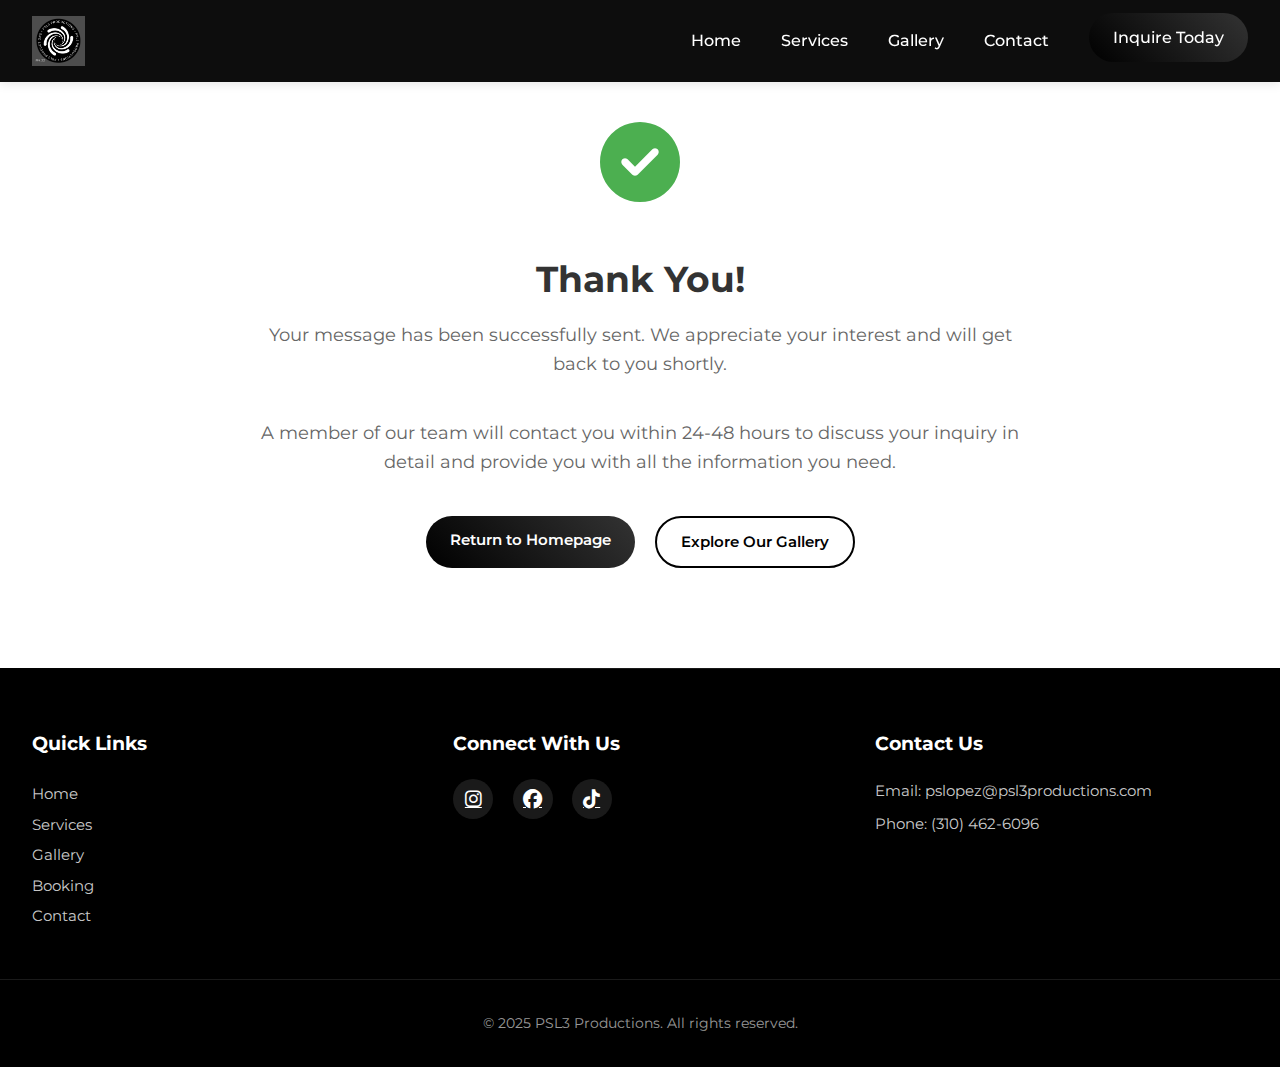
<file: thank-you.html>
<!DOCTYPE html>
<html lang="en">
<head>
    <meta charset="UTF-8">
    <meta name="viewport" content="width=device-width, initial-scale=1.0">
    <title>Thank You - PSL3 Productions</title>
    <link rel="icon" type="image/jpeg" href="assets/images/Logo.jpeg">
    <link rel="stylesheet" href="assets/css/styles.css">
    <link rel="preconnect" href="https://fonts.googleapis.com">
    <link rel="preconnect" href="https://fonts.gstatic.com" crossorigin>
    <link href="https://fonts.googleapis.com/css2?family=Montserrat:wght@400;500;600;700&display=swap" rel="stylesheet">
    <link rel="stylesheet" href="https://cdnjs.cloudflare.com/ajax/libs/font-awesome/6.4.0/css/all.min.css">
    <style>
        .thank-you-container {
            text-align: center;
            padding: 100px 20px;
            max-width: 800px;
            margin: 0 auto;
        }
        .thank-you-icon {
            font-size: 80px;
            color: #4CAF50;
            margin-bottom: 30px;
        }
        .thank-you-title {
            font-size: 36px;
            margin: 20px 0;
            color: #333;
        }
        .thank-you-message {
            font-size: 18px;
            color: #666;
            margin-bottom: 40px;
            line-height: 1.6;
        }
        .thank-you-links {
            display: flex;
            justify-content: center;
            flex-wrap: wrap;
            gap: 20px;
            margin-top: 40px;
        }
    </style>
</head>
<body>
    <header class="main-header">
        <nav class="nav-container">
            <div class="logo">
                <a href="index.html">
                    <img src="assets/images/Logo.jpeg" alt="PSL3 Productions Logo" class="logo-img">
                </a>
            </div>
            <button class="mobile-menu-toggle" aria-label="Toggle menu">
                <span></span>
                <span></span>
                <span></span>
            </button>
            <ul class="nav-links">
                <li><a href="index.html">Home</a></li>
                <li><a href="pages/services.html">Services</a></li>
                <li><a href="pages/gallery.html">Gallery</a></li>
                <li><a href="pages/contact.html">Contact</a></li>
                <li class="cta-button"><a href="pages/booking.html" class="btn-primary">Inquire Today</a></li>
            </ul>
        </nav>
    </header>

    <main>
        <section class="thank-you-container">
            <div class="thank-you-icon">
                <i class="fas fa-check-circle"></i>
            </div>
            <h1 class="thank-you-title">Thank You!</h1>
            <p class="thank-you-message">Your message has been successfully sent. We appreciate your interest and will get back to you shortly.</p>
            
            <p class="thank-you-message">
                A member of our team will contact you within 24-48 hours to discuss your inquiry in detail and provide you with all the information you need.
            </p>
            
            <div class="thank-you-links">
                <a href="index.html" class="btn-primary">Return to Homepage</a>
                <a href="pages/gallery.html" class="btn-secondary">Explore Our Gallery</a>
            </div>
        </section>
    </main>

    <footer class="main-footer">
        <div class="footer-content">
            <div class="footer-links">
                <h4>Quick Links</h4>
                <ul>
                    <li><a href="index.html">Home</a></li>
                    <li><a href="pages/services.html">Services</a></li>
                    <li><a href="pages/gallery.html">Gallery</a></li>
                    <li><a href="pages/booking.html">Booking</a></li>
                    <li><a href="pages/contact.html">Contact</a></li>
                </ul>
            </div>
            <div class="footer-social">
                <h4>Connect With Us</h4>
                <div class="social-icons">
                    <a href="https://www.instagram.com/psl3productions?igsh=NTc4MTIwNjQ2YQ==" aria-label="Instagram" class="social-icon" target="_blank"><i class="fab fa-instagram"></i></a>
                    <a href="#" aria-label="Facebook" class="social-icon"><i class="fab fa-facebook"></i></a>
                    <a href="https://www.tiktok.com/@psl3productions?_t=ZT-8w1iz4Ow9N4&_r=1" aria-label="TikTok" class="social-icon" target="_blank"><i class="fab fa-tiktok"></i></a>
                </div>
            </div>
            <div class="footer-contact">
                <h4>Contact Us</h4>
                <p>Email: pslopez@psl3productions.com</p>
                <p>Phone: (310) 462-6096</p>
            </div>
        </div>
        <div class="footer-bottom">
            <p>&copy; 2025 PSL3 Productions. All rights reserved.</p>
        </div>
    </footer>

    <script src="assets/js/main.js"></script>
</body>
</html>
</file>
<file: assets/css/styles.css>
/* Base Styles */
:root {
    --primary-color: #000000;
    --secondary-color: #333333;
    --accent-color: #666666;
    --background-color: #ffffff;
    --text-color: #1a1a1a;
    --light-gray: #f8f8f8;
    --dark-gray: #4d4d4d;
    --gradient-start: #000000;
    --gradient-end: #333333;
    --overlay-color: rgba(0, 0, 0, 0.7);
    --box-shadow: 0 4px 6px rgba(0, 0, 0, 0.1);
    --hover-transform: translateY(-5px);
    --transition-speed: 0.3s;
}

/* Reset */
*, *::before, *::after {
    margin: 0;
    padding: 0;
    box-sizing: border-box;
}

/* Typography */
body {
    font-family: 'Montserrat', sans-serif;
    line-height: 1.6;
    color: var(--text-color);
    font-size: 15px;
}

h1, h2, h3, h4, h5, h6 {
    font-weight: 700;
    line-height: 1.2;
}

h1 { font-size: 30px; }
h2 { font-size: 26px; }
h3 { font-size: 22px; }
h4 { font-size: 20px; }

/* Layout */
.container {
    max-width: 1200px;
    margin: 0 auto;
    padding: 0 2rem;
}

/* Header & Navigation */
.main-header {
    background: rgba(0, 0, 0, 0.95);
    position: fixed;
    width: 100%;
    z-index: 1000;
    transition: all 0.3s ease;
    box-shadow: 0 2px 10px rgba(0, 0, 0, 0.1);
}

.main-header.scrolled {
    background: rgba(0, 0, 0, 0.95);
    box-shadow: 0 2px 10px rgba(0, 0, 0, 0.3);
}

.main-header.visible {
    transform: translateY(0);
}

.nav-container {
    display: flex;
    justify-content: space-between;
    align-items: center;
    padding: 0.8rem 2rem;
    max-width: 1400px;
    margin: 0 auto;
}

.nav-links {
    display: flex;
    align-items: center;
    gap: 2.5rem;
    list-style: none;
    margin: 0;
    padding: 0;
}

.nav-links a {
    text-decoration: none;
    color: white;
    font-weight: 500;
    font-size: 1rem;
    transition: color 0.3s ease;
    position: relative;
}

.nav-links a::after {
    content: '';
    position: absolute;
    bottom: -5px;
    left: 0;
    width: 0;
    height: 2px;
    background: white;
    transition: width 0.3s ease;
}

.nav-links a:hover::after {
    width: 100%;
}

.nav-links a:hover {
    color: #ffffff;
}

.mobile-menu-toggle {
    display: none;
    background: transparent;
    border: none;
    cursor: pointer;
    padding: 0.5rem;
    z-index: 1001;
}

.mobile-menu-toggle span {
    display: block;
    width: 25px;
    height: 2px;
    background: white;
    margin: 5px 0;
    transition: all 0.3s ease;
}

.mobile-menu-toggle.active span:nth-child(1) {
    transform: rotate(45deg) translate(5px, 5px);
}

.mobile-menu-toggle.active span:nth-child(2) {
    opacity: 0;
}

.mobile-menu-toggle.active span:nth-child(3) {
    transform: rotate(-45deg) translate(7px, -6px);
}

/* Buttons */
.btn-primary, .btn-secondary {
    display: inline-block;
    padding: 12px 24px;
    border-radius: 30px;
    text-decoration: none;
    font-weight: 600;
    transition: all 0.3s ease;
}

.btn-primary {
    background: linear-gradient(45deg, var(--gradient-start), var(--gradient-end));
    border: none;
    color: white;
    position: relative;
    overflow: hidden;
}

.btn-primary::before {
    content: '';
    position: absolute;
    top: 0;
    left: -100%;
    width: 100%;
    height: 100%;
    background: linear-gradient(45deg, transparent, rgba(255, 255, 255, 0.2));
    transition: left var(--transition-speed) ease;
}

.btn-primary:hover::before {
    left: 100%;
}

.btn-secondary {
    background: transparent;
    color: var(--gradient-start);
    border: 2px solid var(--gradient-start);
    position: relative;
    overflow: hidden;
}

.btn-secondary:hover {
    background: var(--gradient-start);
    color: white;
}

.btn-primary:hover {
    transform: translateY(-2px);
    box-shadow: 0 4px 10px rgba(0, 0, 0, 0.2);
}

/* Simplified Hero Slider */
.hero {
    position: relative;
    min-height: 100vh;
    display: flex;
    align-items: center;
    padding: 120px 0 80px;
    overflow: hidden;
    background-color: #000; /* Fallback color if images don't load */
}

.hero::before {
    content: '';
    position: absolute;
    top: 0;
    left: 0;
    right: 0;
    bottom: 0;
    background: linear-gradient(
        to right,
        rgba(0, 0, 0, 0.75) 0%,
        rgba(0, 0, 0, 0.6) 50%,
        rgba(0, 0, 0, 0.5) 100%
    );
    z-index: 1;
}

.hero-slider {
    position: absolute;
    top: 0;
    left: 0;
    width: 100%;
    height: 100%;
    z-index: 0;
}

.slide {
    position: absolute;
    top: 0;
    left: 0;
    width: 100%;
    height: 100%;
    opacity: 0;
    background-size: cover;
    background-position: center;
    background-repeat: no-repeat;
    transition: opacity 1s ease-in-out, transform 6s ease;
    transform: scale(1.1);
    z-index: 0; /* Ensure proper stacking */
}

.slide.active {
    opacity: 1;
    transform: scale(1);
    z-index: 1; /* Bring active slide to front */
}

/* Additional slider enhancements */
.hero-slider {
    position: absolute;
    top: 0;
    left: 0;
    width: 100%;
    height: 100%;
    overflow: hidden;
}

.slider-controls {
    position: absolute;
    bottom: 30px;
    left: 50%;
    transform: translateX(-50%);
    z-index: 2;
    display: flex;
    gap: 12px;
}

.slider-dot {
    width: 12px;
    height: 12px;
    border-radius: 50%;
    background: rgba(255, 255, 255, 0.3);
    border: 2px solid #fff;
    cursor: pointer;
    transition: all 0.3s ease;
    padding: 0;
    outline: none;
}

.slider-dot:hover {
    background: rgba(255, 255, 255, 0.6);
}

.slider-dot.active {
    background: #ffffff;
    transform: scale(1.2);
}

.hero-content {
    position: relative;
    z-index: 2;
    max-width: 600px;
    margin-left: 10%;
    padding: 2.5rem;
    background: rgba(0, 0, 0, 0.65);
    border-radius: 15px;
    backdrop-filter: blur(10px);
    -webkit-backdrop-filter: blur(10px);
    box-shadow: 0 15px 25px rgba(0, 0, 0, 0.2);
    border: 1px solid rgba(255, 255, 255, 0.1);
}

.hero-content h1 {
    color: #ffffff;
    font-size: 2.5rem;
    margin-bottom: 1.2rem;
    line-height: 1.2;
    text-shadow: 0 2px 4px rgba(0, 0, 0, 0.3);
}

.hero-content p {
    color: #ffffff;
    font-size: 1.1rem;
    margin-bottom: 1.5rem;
    line-height: 1.6;
    text-shadow: 0 1px 2px rgba(0, 0, 0, 0.3);
}

.hero-cta .btn-secondary {
    background: transparent;
    color: white;
    border: 2px solid white;
}

.hero-cta .btn-secondary:hover {
    background: white;
    color: black;
}

.slider-dots {
    position: absolute;
    bottom: 30px;
    left: 50%;
    transform: translateX(-50%);
    display: flex;
    gap: 12px;
    z-index: 2;
}

.slider-dot {
    width: 12px;
    height: 12px;
    border-radius: 50%;
    background: rgba(255, 255, 255, 0.3);
    border: 2px solid white;
    cursor: pointer;
    transition: all 0.3s ease;
    padding: 0;
}

.slider-dot.active {
    background: white;
    transform: scale(1.2);
}

/* Enhanced CTA Section */
.cta-section {
    position: relative;
    padding: 8rem 0;
    color: white;
    text-align: center;
    background: linear-gradient(rgba(0, 0, 0, 0.7), rgba(0, 0, 0, 0.85)),
                url('../images/A25F096F-0279-48E7-B4FB-C9B58100BEAC.jpeg');
    background-size: cover;
    background-position: center;
    background-attachment: fixed;
}

.cta-section::before {
    content: '';
    position: absolute;
    top: 0;
    left: 0;
    right: 0;
    bottom: 0;
    background: linear-gradient(45deg, 
        rgba(0, 0, 0, 0.8) 0%,
        rgba(0, 0, 0, 0.6) 100%
    );
    z-index: 1;
}

.cta-section .container {
    position: relative;
    z-index: 2;
}

.cta-section h2 {
    color: white;
    font-size: 2rem;
    margin-bottom: 1.5rem;
    text-shadow: 2px 2px 4px rgba(0, 0, 0, 0.3);
}

.cta-section p {
    color: white;
    font-size: 1.1rem;
    margin-bottom: 2rem;
    opacity: 0.9;
}

.cta-buttons {
    display: flex;
    gap: 1.5rem;
    justify-content: center;
    margin-top: 3rem;
}

.cta-buttons .btn-primary,
.cta-buttons .btn-secondary {
    padding: 1rem 2.5rem;
    font-size: 1.1rem;
    min-width: 200px;
    border-radius: 50px;
    text-transform: uppercase;
    letter-spacing: 1px;
    font-weight: 600;
}

.cta-buttons .btn-secondary {
    background: transparent;
    border: 2px solid white;
    color: white;
}

.cta-buttons .btn-secondary:hover {
    background: white;
    color: black;
}

/* Features Grid */
.features-grid {
    display: grid;
    grid-template-columns: repeat(auto-fit, minmax(300px, 1fr));
    gap: 2rem;
    padding: 2rem;
    max-width: 1400px;
    margin: 0 auto;
}

.feature {
    background: white;
    padding: 2.5rem;
    border-radius: 15px;
    border: 1px solid rgba(0, 0, 0, 0.1);
    transition: all 0.3s ease;
    text-align: center;
}

.feature:hover {
    transform: translateY(-10px);
    box-shadow: 0 10px 30px rgba(0, 0, 0, 0.1);
    border-color: var(--primary-color);
}

.feature i {
    font-size: 3rem;
    margin-bottom: 1.5rem;
    color: var(--primary-color);
    background: linear-gradient(45deg, var(--gradient-start), var(--gradient-end));
    -webkit-background-clip: text;
    background-clip: text;
    -webkit-text-fill-color: transparent;
}

/* Packages Section */
.packages {
    padding: 6rem 0;
    background: var(--light-gray);
}

.packages h2 {
    text-align: center;
    margin-bottom: 3rem;
}

.packages-grid {
    display: grid;
    grid-template-columns: repeat(auto-fit, minmax(300px, 1fr));
    gap: 2rem;
    padding: 0 20px;
}

.package-card {
    background: linear-gradient(145deg, #fff 0%, var(--light-gray) 100%);
    border: 1px solid rgba(255, 255, 255, 0.1);
    border-radius: 10px;
    padding: 2rem;
    text-align: center;
    box-shadow: 0 4px 6px rgba(0, 0, 0, 0.1);
    position: relative;
    transition: all var(--transition-speed) ease;
    backdrop-filter: blur(5px);
}

.package-card:hover {
    transform: var(--hover-transform);
    box-shadow: 0 10px 20px rgba(0, 0, 0, 0.15);
}

.package-card.featured {
    border: 2px solid var(--primary-color);
    transform: scale(1.05);
    background: linear-gradient(145deg, var(--gradient-start) 0%, var(--gradient-end) 100%);
    color: white;
}

.package-card.featured .price,
.package-card.featured .package-features li {
    color: rgba(255, 255, 255, 0.9);
}

.featured-tag {
    position: absolute;
    top: -15px;
    right: 20px;
    background: var(--primary-color);
    color: white;
    padding: 5px 15px;
    border-radius: 20px;
    font-size: 0.9rem;
}

.price {
    font-size: 1.5rem;
    font-weight: 700;
    color: var(--primary-color);
    margin: 1rem 0;
}

.package-features {
    list-style: none;
    margin: 2rem 0;
}

.package-features li {
    margin: 0.8rem 0;
    color: var(--dark-gray);
}

/* Testimonials Section */
.testimonials {
    padding: 6rem 0;
}

.testimonials h2 {
    text-align: center;
    margin-bottom: 3rem;
}

.testimonials-grid {
    display: grid;
    grid-template-columns: repeat(auto-fit, minmax(300px, 1fr));
    gap: 2rem;
    padding: 0 20px;
}

.testimonial-card {
    background: white;
    border-radius: 15px;
    padding: 2rem;
    box-shadow: 0 4px 15px rgba(0, 0, 0, 0.1);
    transition: transform 0.3s ease;
    text-align: center;
}

.testimonial-card:hover {
    transform: var(--hover-transform);
}

.testimonial-image {
    width: 120px;
    height: 120px;
    margin: 0 auto 1.5rem;
    border-radius: 50%;
    overflow: hidden;
    border: 3px solid var(--gradient-start);
}

.testimonial-image img {
    width: 100%;
    height: 100%;
    object-fit: cover;
}

blockquote {
    font-style: italic;
    color: var(--dark-gray);
    margin: 1rem 0;
}

cite {
    font-style: normal;
    font-weight: 600;
    color: var(--primary-color);
}

/* Gallery Preview Section */
.gallery-preview {
    padding: 6rem 0;
    background: var(--light-gray);
}

.gallery-preview h2 {
    text-align: center;
    margin-bottom: 3rem;
}

.gallery-grid {
    display: grid;
    grid-template-columns: repeat(auto-fit, minmax(250px, 1fr));
    gap: 1.5rem;
    margin: 3rem 0;
}

.gallery-item {
    position: relative;
    overflow: hidden;
    border-radius: 10px;
    aspect-ratio: 1;
    cursor: pointer;
    box-shadow: 0 4px 15px rgba(0, 0, 0, 0.1);
}

.gallery-item::before {
    content: '';
    position: absolute;
    top: 0;
    left: 0;
    right: 0;
    bottom: 0;
    background: var(--overlay-color);
    opacity: 0;
    transition: opacity var(--transition-speed) ease;
    z-index: 1;
}

.gallery-item:hover::before {
    opacity: 1;
}

.gallery-item img {
    width: 100%;
    height: 100%;
    object-fit: cover;
    transition: transform 0.3s ease;
}

.gallery-item:hover img {
    transform: scale(1.1);
}

.gallery-cta {
    text-align: center;
    margin-top: 3rem;
}

/* CTA Section */
.cta-section {
    position: relative;
    padding: 6rem 0;
    color: white;
    text-align: center;
    background: linear-gradient(rgba(0, 0, 0, 0.7), rgba(0, 0, 0, 0.85)),
                url('../images/event-photo-booths-1024x683.jpg');
    background-size: cover;
    background-position: center;
    background-attachment: fixed;
}

.cta-section::before {
    content: '';
    position: absolute;
    top: 0;
    left: 0;
    right: 0;
    bottom: 0;
    background: linear-gradient(45deg, 
        rgba(0, 0, 0, 0.8) 0%,
        rgba(0, 0, 0, 0.6) 100%
    );
    z-index: 1;
}

.cta-section .container {
    position: relative;
    z-index: 2;
    max-width: 900px;
    margin: 0 auto;
}

.cta-section h2 {
    color: white !important;
    font-size: 2rem;
    margin-bottom: 1.2rem;
    text-shadow: 2px 2px 4px rgba(0, 0, 0, 0.3);
    -webkit-text-fill-color: white !important;
}

.cta-section p {
    color: white;
    font-size: 1rem;
    margin-bottom: 1.5rem;
    opacity: 0.9;
    line-height: 1.5;
}

.cta-buttons {
    display: flex;
    gap: 1.2rem;
    justify-content: center;
    margin-top: 2rem;
}

.cta-buttons .btn-primary,
.cta-buttons .btn-secondary {
    padding: 0.8rem 2rem;
    font-size: 0.95rem;
    min-width: 180px;
    border-radius: 50px;
    text-transform: uppercase;
    letter-spacing: 0.5px;
    font-weight: 600;
}

.cta-buttons .btn-secondary {
    background: transparent;
    border: 2px solid white;
    color: white;
}

.cta-buttons .btn-secondary:hover {
    background: white;
    color: black;
}

@media (max-width: 768px) {
    .cta-section {
        padding: 4rem 0;
    }
    
    .cta-section h2 {
        font-size: 1.75rem;
    }
    
    .cta-section p {
        font-size: 0.9rem;
    }
    
    .cta-buttons {
        flex-direction: column;
        align-items: center;
        gap: 1rem;
    }
    
    .cta-buttons .btn-primary,
    .cta-buttons .btn-secondary {
        width: 100%;
        max-width: 250px;
        padding: 0.7rem 1.5rem;
    }
}

/* Footer */
.main-footer {
    background: #000;
    color: white;
    padding: 4rem 0 2rem;
    position: relative;
}

.main-footer::before {
    content: '';
    position: absolute;
    top: 0;
    left: 0;
    right: 0;
    height: 1px;
    background: linear-gradient(to right, transparent, rgba(255, 255, 255, 0.1), transparent);
}

.footer-content {
    display: grid;
    grid-template-columns: repeat(auto-fit, minmax(250px, 1fr));
    gap: 3rem;
    max-width: 1400px;
    margin: 0 auto;
    padding: 0 2rem;
}

.footer-links h4,
.footer-social h4,
.footer-contact h4 {
    color: white;
    margin-bottom: 1.5rem;
    font-size: 1.2rem;
}

.footer-links ul {
    list-style: none;
    padding: 0;
}

.footer-links a {
    color: rgba(255, 255, 255, 0.8);
    text-decoration: none;
    transition: color 0.3s ease;
    line-height: 2;
    font-size: 0.95rem;
}

.footer-links a:hover {
    color: white;
}

.social-icons {
    display: flex;
    gap: 1.2rem;
    margin-top: 1rem;
}

.social-icon {
    display: inline-flex;
    align-items: center;
    justify-content: center;
    width: 40px;
    height: 40px;
    border-radius: 50%;
    background: rgba(255, 255, 255, 0.1);
    color: white;
    font-size: 1.2rem;
    transition: all 0.3s ease;
}

.social-icon:hover {
    background: white;
    color: black;
    transform: translateY(-5px);
}

.footer-contact p {
    color: rgba(255, 255, 255, 0.8);
    margin: 0.5rem 0;
    font-size: 0.95rem;
}

.footer-contact i {
    margin-right: 10px;
    color: rgba(255, 255, 255, 0.6);
}

.footer-bottom {
    margin-top: 3rem;
    padding-top: 2rem;
    border-top: 1px solid rgba(255, 255, 255, 0.1);
    text-align: center;
}

.footer-bottom p {
    color: rgba(255, 255, 255, 0.6);
    font-size: 0.9rem;
}

@media (max-width: 768px) {
    .footer-content {
        grid-template-columns: 1fr;
        text-align: center;
        gap: 2rem;
    }

    .social-icons {
        justify-content: center;
    }
}

/* Mobile Menu */
.mobile-menu-toggle {
    display: none;
}

.mobile-menu-toggle.active span:nth-child(1) {
    transform: rotate(45deg) translate(5px, 5px);
}

.mobile-menu-toggle.active span:nth-child(2) {
    opacity: 0;
}

.mobile-menu-toggle.active span:nth-child(3) {
    transform: rotate(-45deg) translate(7px, -6px);
}

/* Responsive Design */
@media (max-width: 768px) {
    .mobile-menu-toggle {
        display: block;
        background: none;
        border: none;
        cursor: pointer;
    }

    .mobile-menu-toggle span {
        display: block;
        width: 25px;
        height: 3px;
        background: var(--text-color);
        margin: 5px 0;
        transition: all 0.3s ease;
    }

    .nav-links {
        display: none;
        position: absolute;
        top: 100%;
        left: 0;
        right: 0;
        background: var(--background-color);
        flex-direction: column;
        padding: 1rem;
        box-shadow: 0 2px 10px rgba(0, 0, 0, 0.1);
    }

    .nav-links.active {
        display: flex;
    }

    .hero-content {
        margin: 0 auto;
        width: 90%;
        padding: 2rem;
    }

    .hero-content h1 {
        font-size: 2.2rem;
    }

    .hero-cta {
        flex-direction: column;
    }

    .cta-section h2 {
        font-size: 2rem;
    }

    .cta-buttons {
        flex-direction: column;
        align-items: center;
    }

    .hero-cta {
        justify-content: center;
        flex-wrap: wrap;
    }

    .package-card.featured {
        transform: none;
    }
    
    .gallery-grid {
        grid-template-columns: repeat(auto-fit, minmax(200px, 1fr));
    }
    
    .hero-content p,
    .cta-section p {
        font-size: 1rem;
    }

    .nav-container {
        padding: 0.8rem 1rem;
    }

    .mobile-menu-toggle {
        display: block;
    }

    .mobile-menu-toggle.active span:nth-child(1) {
        transform: rotate(45deg) translate(5px, 5px);
    }

    .mobile-menu-toggle.active span:nth-child(2) {
        opacity: 0;
    }

    .mobile-menu-toggle.active span:nth-child(3) {
        transform: rotate(-45deg) translate(7px, -6px);
    }

    .nav-links {
        display: none;
        position: fixed;
        top: 0;
        left: 0;
        right: 0;
        bottom: 0;
        background: rgba(0, 0, 0, 0.95);
        flex-direction: column;
        justify-content: center;
        align-items: center;
        gap: 2rem;
        padding: 1rem;
        transition: all 0.3s ease;
    }

    .nav-links.active {
        display: flex;
    }

    .nav-links a {
        font-size: 1.2rem;
        padding: 0.5rem 0;
    }

    .logo-img {
        height: 35px;
    }

    .cta-button {
        margin-top: 1rem;
    }

    .nav-links .btn-primary {
        margin-top: 1rem;
        padding: 0.8rem 2rem;
        font-size: 1rem;
    }
}

/* Advanced Animations */
@keyframes fadeIn {
    from { opacity: 0; transform: translateY(20px); }
    to { opacity: 1; transform: translateY(0); }
}

@keyframes slideIn {
    from { transform: translateX(-100%); }
    to { transform: translateX(0); }
}

@keyframes fadeInUp {
    from {
        opacity: 0;
        transform: translateY(20px);
    }
    to {
        opacity: 1;
        transform: translateY(0);
    }
}

.animate-on-scroll {
    opacity: 0;
    transform: translateY(20px);
    transition: opacity var(--transition-speed) ease,
                transform var(--transition-speed) ease;
}

.animate-on-scroll.visible {
    opacity: 1;
    transform: translateY(0);
}

/* Enhanced Header Styles */
.logo a {
    color: white;
    font-size: 1.8rem;
    font-weight: 700;
    text-decoration: none;
    transition: all var(--transition-speed) ease;
}

.logo a:hover {
    transform: scale(1.05);
}

.logo-img {
    height: 50px;
    width: auto;
    transition: transform 0.3s ease;
    display: block;
}

.logo-img:hover {
    transform: scale(1.05);
}

@media (max-width: 768px) {
    .logo-img {
        height: 40px;
    }
}

/* Hero Slider Enhancements */
.hero-slider {
    position: absolute;
    top: 0;
    left: 0;
    right: 0;
    bottom: 0;
    z-index: 0;
}

.hero-slide {
    position: absolute;
    top: 0;
    left: 0;
    width: 100%;
    height: 100%;
    opacity: 0;
    background-size: cover;
    background-position: center;
    transition: opacity 1s ease-in-out;
}

.hero-slide.active {
    opacity: 1;
}

/* Slider Navigation Dots */
.slider-dots {
    position: absolute;
    bottom: 20px;
    left: 50%;
    transform: translateX(-50%);
    display: flex;
    gap: 10px;
    z-index: 3;
}

.slider-dot {
    width: 12px;
    height: 12px;
    border-radius: 50%;
    background: rgba(255, 255, 255, 0.5);
    border: 2px solid white;
    cursor: pointer;
    transition: all 0.3s ease;
    padding: 0;
}

.slider-dot.active {
    background: white;
    transform: scale(1.2);
}

.slider-dot:hover {
    background: rgba(255, 255, 255, 0.8);
}

/* Enhanced Slider Controls */
.slider-controls {
    position: absolute;
    bottom: 30px;
    left: 50%;
    transform: translateX(-50%);
    z-index: 10;
    display: flex;
    align-items: center;
    gap: 20px;
}

.slider-dots {
    display: flex;
    gap: 12px;
}

.slider-dot {
    width: 10px;
    height: 10px;
    border-radius: 50%;
    background: rgba(255, 255, 255, 0.4);
    border: 2px solid white;
    cursor: pointer;
    transition: all 0.3s ease;
    padding: 0;
    outline: none;
}

.slider-dot.active {
    background: white;
    transform: scale(1.2);
}

.slider-progress {
    position: absolute;
    bottom: 0;
    left: 0;
    width: 100%;
    height: 4px;
    background: rgba(255, 255, 255, 0.2);
}

.progress-bar {
    height: 100%;
    width: 0;
    background: white;
    transition: width 0.3s linear;
}

.slider-arrows {
    position: absolute;
    top: 50%;
    left: 0;
    right: 0;
    transform: translateY(-50%);
    z-index: 10;
    display: flex;
    justify-content: space-between;
    padding: 0 20px;
}

.slider-arrow {
    width: 50px;
    height: 50px;
    border-radius: 50%;
    background: rgba(0, 0, 0, 0.5);
    color: white;
    border: 2px solid white;
    cursor: pointer;
    display: flex;
    align-items: center;
    justify-content: center;
    transition: all 0.3s ease;
    font-size: 1.5rem;
}

.slider-arrow:hover {
    background: rgba(0, 0, 0, 0.8);
    transform: scale(1.1);
}

/* Enhanced Slide Transitions */
.slide {
    position: absolute;
    top: 0;
    left: 0;
    width: 100%;
    height: 100%;
    opacity: 0;
    transform: scale(1.1);
    transition: opacity 1s ease, transform 6s ease;
    background-size: cover;
    background-position: center;
    background-repeat: no-repeat;
}

.slide.active {
    opacity: 1;
    transform: scale(1);
}

.slide::before {
    content: '';
    position: absolute;
    top: 0;
    left: 0;
    right: 0;
    bottom: 0;
    background: linear-gradient(
        to bottom,
        rgba(0, 0, 0, 0.3),
        rgba(0, 0, 0, 0.5)
    );
    z-index: 1;
}

/* Global Section Styles */
section {
    padding: 6rem 0;
    position: relative;
    overflow: hidden;
}

section:nth-child(even) {
    background: var(--light-gray);
}

h2 {
    text-align: center;
    margin-bottom: 1rem;
    font-size: 2.5rem;
    color: var(--text-color); /* Solid fallback color */
    display: block; /* Changed from inline-block to improve layout */
    width: 100%;
    position: relative;
}

/* Apply gradient text effect with strong fallback */
h2:not(.text-black) {
    /* Base solid color - will display if gradient fails */
    color: var(--gradient-start);
    /* Gradient effect - will override base color if supported */
    background: linear-gradient(45deg, var(--gradient-start), var(--gradient-end));
    -webkit-background-clip: text;
    background-clip: text;
    -webkit-text-fill-color: transparent;
}

/* Section title animations and styles */
.section-title {
    position: relative;
    padding-bottom: 15px;
    visibility: visible;
    opacity: 1; /* Make visible by default */
    transform: translateY(0);
    transition: opacity 0.8s ease, transform 0.8s ease;
    margin-bottom: 20px;
    font-size: 2.25rem;
    line-height: 1.2;
    font-weight: 700;
    width: 100%;
    display: block;
    text-align: center;
}

.section-title::after {
    content: '';
    position: absolute;
    bottom: 0;
    left: 50%;
    transform: translateX(-50%);
    width: 80px;
    height: 3px;
    background: linear-gradient(45deg, var(--gradient-start), var(--gradient-end));
}

.section-title.animated {
    opacity: 1;
    transform: translateY(0);
}

/* Add specific override for Tailwind headings to ensure they're visible */
.text-3xl.section-title, 
.text-4xl.section-title {
    color: #000; /* Ensure visibility */
    opacity: 1 !important; /* Force visibility */
}

/* Mobile specific fixes for headings */
@media (max-width: 768px) {
    h2, .section-title {
        font-size: 2rem;
        color: var(--text-color);
        opacity: 1 !important;
        visibility: visible !important;
        -webkit-text-fill-color: initial; /* Reset the transparent text on mobile */
    }
    
    .text-3xl.section-title, 
    .text-4xl.section-title {
        color: #000;
        -webkit-text-fill-color: #000;
    }
}

.section-subtitle {
    text-align: center;
    color: var(--dark-gray);
    margin-bottom: 3rem;
    font-size: 1.1rem;
}

/* About Us Section */
.about-us {
    background: linear-gradient(to right, #fff 50%, var(--light-gray) 50%);
}

.about-grid {
    display: grid;
    grid-template-columns: 1fr 1fr;
    gap: 4rem;
    align-items: center;
    margin: 0 auto;
    max-width: 1400px;
}

.about-content {
    padding-right: 2rem;
}

.about-content h2 {
    text-align: left;
    margin-bottom: 1rem;
}

.subtitle {
    color: var(--accent-color);
    font-size: 1.2rem;
    margin-bottom: 1.5rem;
    font-weight: 500;
}

.about-text {
    margin-bottom: 1.5rem;
    color: var(--text-color);
    line-height: 1.8;
}

.about-cta {
    margin-top: 2rem;
}

.about-cta .btn-secondary {
    padding: 0.8rem 2rem;
    font-size: 1rem;
    min-width: 180px;
    border-radius: 50px;
    text-transform: uppercase;
    letter-spacing: 0.5px;
    font-weight: 600;
    display: inline-block;
}

.about-stats {
    display: grid;
    grid-template-columns: repeat(3, 1fr);
    gap: 2rem;
    margin-top: 3rem;
}

.stat-item {
    text-align: center;
}

.stat-number {
    display: block;
    font-size: 2.5rem;
    font-weight: 700;
    color: var(--primary-color);
    margin-bottom: 0.5rem;
}

.stat-label {
    color: var(--dark-gray);
    font-size: 0.9rem;
}

.about-image {
    position: relative;
    border-radius: 20px;
    overflow: hidden;
    box-shadow: var(--box-shadow);
}

.about-image img {
    width: 100%;
    height: 100%;
    object-fit: cover;
    transition: transform var(--transition-speed) ease;
}

.about-image:hover img {
    transform: scale(1.05);
}

/* Events We Cater Section */
.events-we-cater {
    background: var(--light-gray);
}

.events-grid {
    display: grid;
    grid-template-columns: repeat(auto-fit, minmax(350px, 1fr));
    gap: 2rem;
    margin: 3rem auto;
    max-width: 1400px;
}

.event-card {
    position: relative;
    height: 400px;
    border-radius: 15px;
    overflow: hidden;
    cursor: pointer;
    box-shadow: 0 4px 15px rgba(0, 0, 0, 0.1);
    transition: transform 0.3s ease, box-shadow 0.3s ease;
}

.event-card::before {
    content: '';
    position: absolute;
    top: 0;
    left: 0;
    right: 0;
    bottom: 0;
    background: linear-gradient(to bottom, 
        rgba(0, 0, 0, 0) 0%,
        rgba(0, 0, 0, 0.7) 75%,
        rgba(0, 0, 0, 0.9) 100%);
    border-radius: 15px;
    opacity: 0.8;
    transition: opacity 0.3s ease;
}

.event-card:hover {
    transform: translateY(-10px);
    box-shadow: 0 10px 25px rgba(0, 0, 0, 0.2);
}

.event-overlay {
    position: absolute;
    top: 0;
    left: 0;
    right: 0;
    bottom: 0;
    background: linear-gradient(to bottom, transparent, rgba(0, 0, 0, 0.8));
    z-index: 1;
}

.event-content {
    position: absolute;
    bottom: 0;
    left: 0;
    right: 0;
    padding: 2rem;
    color: white;
    z-index: 2;
    transform: translateY(30px);
    transition: transform var(--transition-speed) ease;
}

.event-card:hover .event-content {
    transform: translateY(0);
}

.event-content i {
    font-size: 2.5rem;
    margin-bottom: 1rem;
    display: block;
}

.event-content h3 {
    margin-bottom: 0.5rem;
    font-size: 1.5rem;
}

.event-content p {
    font-size: 0.9rem;
    opacity: 0;
    transition: opacity var(--transition-speed) ease;
}

.event-card:hover .event-content p {
    opacity: 1;
}

/* Event Card Backgrounds */
.weddings { background-image: url('../images/bridal shower 4x6.jpg'); }
.corporate { background-image: url('../images/coporate event.jpeg'); }
.birthdays { background-image: url('../images/birthday.jpeg'); }
.graduations { background-image: url('../images/school party.jpg'); }
.proms { background-image: url('../images/BGK_9530.jpg'); }
.festivals { background-image: url('../images/event-photo-booths-1024x683.jpg'); }

/* Responsive Design Enhancements */
@media (max-width: 1024px) {
    section {
        padding: 4rem 0;
    }

    .about-grid {
        grid-template-columns: 1fr;
        gap: 2rem;
    }

    .about-content {
        padding-right: 0;
    }

    .events-grid {
        grid-template-columns: repeat(auto-fit, minmax(250px, 1fr));
    }
}

@media (max-width: 1200px) {
    .events-grid {
        grid-template-columns: repeat(auto-fit, minmax(300px, 1fr));
    }

    .hero-content {
        margin-left: 5%;
        max-width: 500px;
    }
}

@media (max-width: 768px) {
    h2 {
        font-size: 2rem;
    }

    .about-stats {
        grid-template-columns: 1fr;
        gap: 1.5rem;
    }

    .event-card {
        height: 300px;
    }

    .event-content {
        transform: translateY(0);
    }

    .event-content p {
        opacity: 1;
    }

    .hero-content {
        margin: 0 auto;
        width: 90%;
        max-width: none;
        padding: 1.5rem;
    }

    .events-grid {
        grid-template-columns: repeat(auto-fit, minmax(250px, 1fr));
    }

    .slider-dots {
        bottom: 10px;
    }
    
    .slider-dot {
        width: 10px;
        height: 10px;
    }
}

@media (max-width: 480px) {
    .hero-content h1 {
        font-size: 2rem;
    }

    .event-card {
        height: 250px;
    }
}

/* Enhanced About Section */
.about-grid {
    display: grid;
    grid-template-columns: 1fr 1fr;
    gap: 4rem;
    align-items: center;
    margin: 0 auto;
    max-width: 1400px;
}

.about-image img {
    width: 100%;
    height: 100%;
    object-fit: cover;
    border-radius: 15px;
    box-shadow: 0 4px 15px rgba(0, 0, 0, 0.1);
}

@media (max-width: 992px) {
    .about-grid {
        grid-template-columns: 1fr;
        gap: 2rem;
        text-align: center;
    }

    .about-content h2 {
        text-align: center;
    }

    .stat-item {
        padding: 1rem;
    }
}

/* Enhanced Package Cards */
.packages-grid {
    display: grid;
    grid-template-columns: repeat(auto-fit, minmax(300px, 1fr));
    gap: 2rem;
    margin: 3rem auto;
    max-width: 1400px;
}

.package-card {
    display: flex;
    flex-direction: column;
    justify-content: space-between;
    padding: 2rem;
    border-radius: 15px;
    background: linear-gradient(145deg, #ffffff 0%, #f8f9fa 100%);
    box-shadow: 0 4px 15px rgba(0, 0, 0, 0.1);
    transition: transform 0.3s ease, box-shadow 0.3s ease;
}

.package-card.featured {
    transform: scale(1.05);
    background: linear-gradient(145deg, #000000 0%, #333333 100%);
    color: white;
}

@media (max-width: 992px) {
    .package-card.featured {
        transform: none;
    }
    
    .packages-grid {
        grid-template-columns: repeat(auto-fit, minmax(280px, 1fr));
    }
}

/* Section Spacing Improvements */
section + section {
    margin-top: -1px; /* Prevent double borders between sections */
}

.container > *:last-child {
    margin-bottom: 0;
}

/* Enhanced Event Cards */
.event-card {
    position: relative;
    height: 400px;
    border-radius: 15px;
    overflow: hidden;
    cursor: pointer;
}

.event-card::before {
    content: '';
    position: absolute;
    top: 0;
    left: 0;
    width: 100%;
    height: 100%;
    background: linear-gradient(
        to bottom,
        rgba(0, 0, 0, 0.2) 0%,
        rgba(0, 0, 0, 0.8) 100%
    );
    z-index: 1;
    transition: opacity 0.3s ease;
}

.event-content {
    position: absolute;
    bottom: 0;
    left: 0;
    right: 0;
    padding: 2rem;
    color: white;
    z-index: 2;
    transform: translateY(30px);
    transition: transform 0.3s ease;
}

.event-card:hover .event-content {
    transform: translateY(0);
}

.event-card:hover::before {
    background: linear-gradient(
        to bottom,
        rgba(0, 0, 0, 0.4) 0%,
        rgba(0, 0, 0, 0.9) 100%
    );
}

/* Gallery Item Enhancements */
.gallery-item {
    position: relative;
    overflow: hidden;
    border-radius: 10px;
    box-shadow: 0 4px 15px rgba(0, 0, 0, 0.1);
}

.gallery-item a {
    display: block;
    width: 100%;
    height: 100%;
}

.gallery-item::after {
    content: '';
    position: absolute;
    top: 0;
    left: 0;
    right: 0;
    bottom: 0;
    background: rgba(0, 0, 0, 0.3);
    opacity: 0;
    transition: opacity 0.3s ease;
}

.gallery-item:hover::after {
    opacity: 1;
}

.gallery-item img {
    transition: transform 0.5s ease;
}

.gallery-item:hover img {
    transform: scale(1.1);
}

/* Enhanced Social Icons */
.social-icon {
    display: inline-flex;
    align-items: center;
    justify-content: center;
    width: 40px;
    height: 40px;
    border-radius: 50%;
    background: rgba(255, 255, 255, 0.1);
    color: white;
    font-size: 1.2rem;
    transition: all 0.3s ease;
}

.social-icon:hover {
    background: white;
    color: black;
    transform: translateY(-5px);
}

/* Responsive Improvements */
@media (max-width: 768px) {
    .hero-content {
        margin: 0 auto;
        width: 90%;
        padding: 2rem;
    }

    .event-card {
        height: 300px;
    }

    .event-content {
        transform: translateY(0);
    }

    .gallery-grid {
        grid-template-columns: repeat(auto-fit, minmax(200px, 1fr));
    }
}

@media (max-width: 480px) {
    .hero-content {
        padding: 1.5rem;
    }

    .event-card {
        height: 250px;
    }

    .social-icon {
        width: 35px;
        height: 35px;
        font-size: 1rem;
    }
}

/* Services Page Styles */
.service-hero {
    position: relative;
    height: 60vh;
    min-height: 500px;
    background: linear-gradient(rgba(0, 0, 0, 0.7), rgba(0, 0, 0, 0.7)),
                url('../images/hero section.jpeg');
    background-size: cover;
    background-position: center;
    display: flex;
    align-items: center;
    justify-content: center;
    text-align: center;
    padding-top: 80px;
}

.service-hero-content {
    max-width: 800px;
    margin: 0 auto;
    padding: 2rem;
    color: white;
    position: relative;
    z-index: 2;
}

.service-hero-content h1 {
    font-size: 3rem;
    margin-bottom: 1.5rem;
    line-height: 1.2;
}

.service-hero-content p {
    font-size: 1.2rem;
    opacity: 0.9;
}

/* Features Section */
.features-section {
    padding: 5rem 0;
    background: var(--light-gray);
}

.feature-card {
    background: white;
    padding: 2.5rem 2rem;
    border-radius: 15px;
    text-align: center;
    transition: all 0.3s ease;
    box-shadow: 0 4px 15px rgba(0, 0, 0, 0.1);
}

.feature-card:hover {
    transform: translateY(-10px);
    box-shadow: 0 10px 30px rgba(0, 0, 0, 0.15);
}

.feature-card i {
    font-size: 2.5rem;
    margin-bottom: 1.5rem;
    background: linear-gradient(45deg, var(--gradient-start), var(--gradient-end));
    -webkit-background-clip: text;
    background-clip: text;
    -webkit-text-fill-color: transparent;
}

.feature-card h3 {
    margin-bottom: 0.8rem;
    font-size: 1.1rem;
}

.features-section h2,
.packages-section h2,
.add-ons-section h2,
.backdrop-gallery h2 {
    font-size: 1.8rem;
    margin-bottom: 0.5rem;
}

.section-subtitle {
    font-size: 0.95rem;
    color: var(--dark-gray);
    text-align: center;
    margin-bottom: 2rem;
}

/* Packages Section */
.packages-section {
    padding: 5rem 0;
    background: white;
}

.package-card {
    background: white;
    border-radius: 15px;
    padding: 2.5rem;
    text-align: center;
    transition: all 0.3s ease;
    box-shadow: 0 4px 15px rgba(0, 0, 0, 0.1);
    position: relative;
    border: 1px solid rgba(0, 0, 0, 0.1);
}

.package-card.featured {
    background: linear-gradient(145deg, var(--gradient-start) 0%, var(--gradient-end) 100%);
    color: white;
    transform: scale(1.05);
}

.package-header {
    margin-bottom: 2rem;
}

.package-header h3 {
    font-size: 1.2rem;
    margin-bottom: 0.8rem;
}

.price {
    font-size: 1.6rem;
    font-weight: 700;
    color: var(--primary-color);
}

.package-card.featured .price {
    color: white;
}

.package-features {
    list-style: none;
    margin: 2rem 0;
    text-align: left;
}

.package-features li {
    margin: 1rem 0;
    padding-left: 1.5rem;
    position: relative;
}

.package-features li i {
    position: absolute;
    left: 0;
    top: 0.25rem;
    color: var(--primary-color);
}

.package-card.featured .package-features li i {
    color: white;
}

/* Add-Ons Section */
.add-ons-section {
    padding: 5rem 0;
    background: var(--light-gray);
}

.add-ons-grid {
    display: grid;
    grid-template-columns: repeat(auto-fit, minmax(250px, 1fr));
    gap: 2rem;
    margin-top: 3rem;
}

.add-on-card {
    background: white;
    padding: 2rem;
    border-radius: 15px;
    text-align: center;
    transition: all 0.3s ease;
    box-shadow: 0 4px 15px rgba(0, 0, 0, 0.1);
}

.add-on-card:hover {
    transform: translateY(-5px);
    box-shadow: 0 10px 30px rgba(0, 0, 0, 0.15);
}

.add-on-card i {
    font-size: 2rem;
    margin-bottom: 1rem;
    color: var(--primary-color);
}

.add-on-card h3 {
    margin-bottom: 0.5rem;
    font-size: 1.2rem;
}

/* Backdrop Gallery */
.backdrop-gallery {
    padding: 5rem 0;
    background: var(--light-gray);
}

.backdrop-grid {
    display: grid;
    grid-template-columns: repeat(4, 1fr);
    gap: 1.5rem;
    margin-top: 2rem;
}

.backdrop-item {
    position: relative;
    border-radius: 10px;
    overflow: hidden;
    aspect-ratio: 3/4;
    cursor: pointer;
    box-shadow: 0 4px 15px rgba(0, 0, 0, 0.1);
    transition: all 0.3s ease;
}

.backdrop-item:hover {
    transform: translateY(-5px);
    box-shadow: 0 8px 25px rgba(0, 0, 0, 0.15);
}

.backdrop-item img {
    width: 100%;
    height: 100%;
    object-fit: cover;
    transition: transform 0.5s ease;
}

.backdrop-item:hover img {
    transform: scale(1.1);
}

.backdrop-overlay {
    position: absolute;
    bottom: 0;
    left: 0;
    right: 0;
    padding: 1rem;
    background: linear-gradient(transparent, rgba(0, 0, 0, 0.8));
    color: white;
    opacity: 0;
    transition: opacity 0.3s ease;
}

.backdrop-item:hover .backdrop-overlay {
    opacity: 1;
}

.backdrop-overlay h4 {
    font-size: 0.9rem;
    margin-bottom: 0.3rem;
}

.backdrop-overlay p {
    font-size: 0.8rem;
    opacity: 0.9;
}

@media (max-width: 1200px) {
    .backdrop-grid {
        grid-template-columns: repeat(3, 1fr);
    }
}

@media (max-width: 768px) {
    .backdrop-grid {
        grid-template-columns: repeat(2, 1fr);
    }
}

@media (max-width: 480px) {
    .backdrop-grid {
        grid-template-columns: 1fr;
    }
}

/* Responsive Design */
@media (max-width: 1200px) {
    .service-hero-content h1 {
        font-size: 2.5rem;
    }
    
    .package-card.featured {
        transform: scale(1.03);
    }
}

@media (max-width: 992px) {
    .packages-grid {
        grid-template-columns: repeat(auto-fit, minmax(280px, 1fr));
    }
    
    .package-card.featured {
        transform: none;
    }
}

@media (max-width: 768px) {
    .service-hero {
        min-height: 400px;
    }
    
    .service-hero-content h1 {
        font-size: 2rem;
    }
    
    .service-hero-content p {
        font-size: 1rem;
    }
    
    .feature-card,
    .package-card,
    .add-on-card {
        padding: 1.5rem;
    }
    
    .price {
        font-size: 1.75rem;
    }
    
    .package-features li {
        font-size: 0.9rem;
    }
}

@media (max-width: 480px) {
    .service-hero-content h1 {
        font-size: 1.75rem;
    }
    
    .feature-card i {
        font-size: 2rem;
    }
    
    .add-ons-grid {
        grid-template-columns: 1fr;
    }
}
</file>
